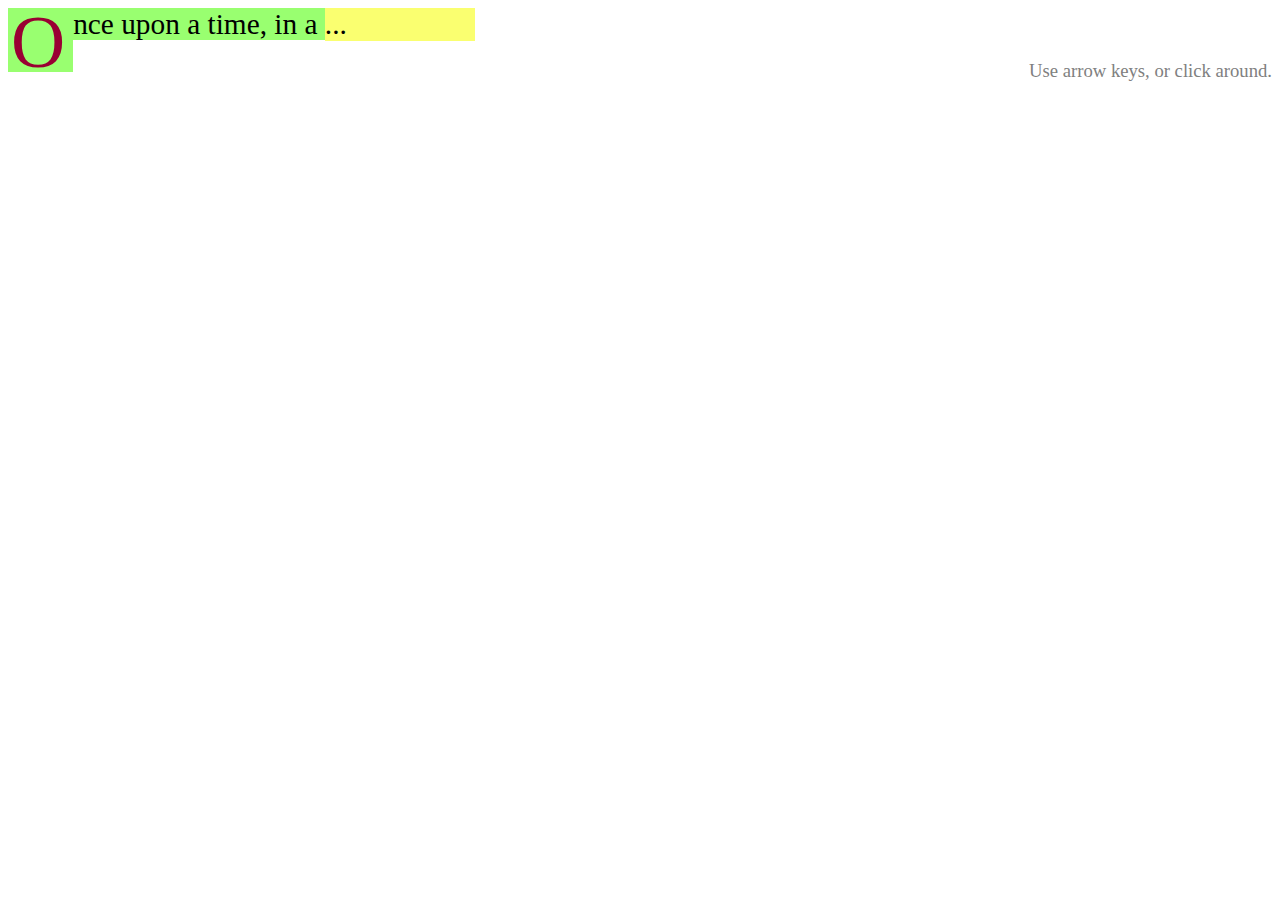
<file: index.html>
<!doctype html>
<html>
  <head>
    <!-- https://developer.mozilla.org/en-US/docs/Web/HTML/Viewport_meta_tag -->
    <meta name="viewport" content="width=device-width, initial-scale=1" />
    <link rel="stylesheet" href="style.css">
    <title>Once upon a time...</title>
  </head>
  <body>
    <div id="main">

    </div>
    <p style="float: right; color: gray;">Use arrow keys, or click around.</p>
  </body>
  <script type="text/javascript" src="jquery-3.7.1.min.js"></script>
  <script type="text/javascript" src="ztnd_graph.js"></script>
  <script type="text/javascript" src="ztnd_choices.js"></script>
  <script type="text/javascript" src="once.js"></script>
  <script type="text/javascript">

    function main() {
      const segGen = new SegmentGenerator(ZTND_GRAPH, ZTND_CHOICES);
      segGen.generate();

      const viz = new SegmentViz(segGen.nodes, segGen.edges);

      // https://developer.mozilla.org/en-US/docs/Web/API/KeyboardEvent/key
      window.addEventListener(
          "keydown",
          (event) => {
            if (event.defaultPrevented) {
              return; // Do nothing if the event was already processed
            }
        
            switch (event.key) {
              case "ArrowDown":
                // Do something for "down arrow" key press.
                viz.arrowDown();
                break;
              case "ArrowUp":
                // Do something for "up arrow" key press.
                //grapher.arrowUp();
                break;
              case "ArrowLeft":
                // Do something for "left arrow" key press.
                viz.arrowLeft();
                break;
              case "ArrowRight":
                // Do something for "right arrow" key press.
                viz.arrowRight();
                break;
              case "Enter":
                // Do something for "enter" or "return" key press.
                break;
              case " ":
                // Do something for "space" key press.
                break;
              case "Escape":
                // Do something for "esc" key press.
                break;
              default:
                return; // Quit when this doesn't handle the key event.
            }
        
            // Cancel the default action to avoid it being handled twice
            event.preventDefault();
          },
          true,
        );

      return viz;
    }

    const SEG_VIZ = main();

    function CLICK_SEGMENT(segId) {
      SEG_VIZ.clickSegment(segId);
    }

    
  </script>
</html>
</file>
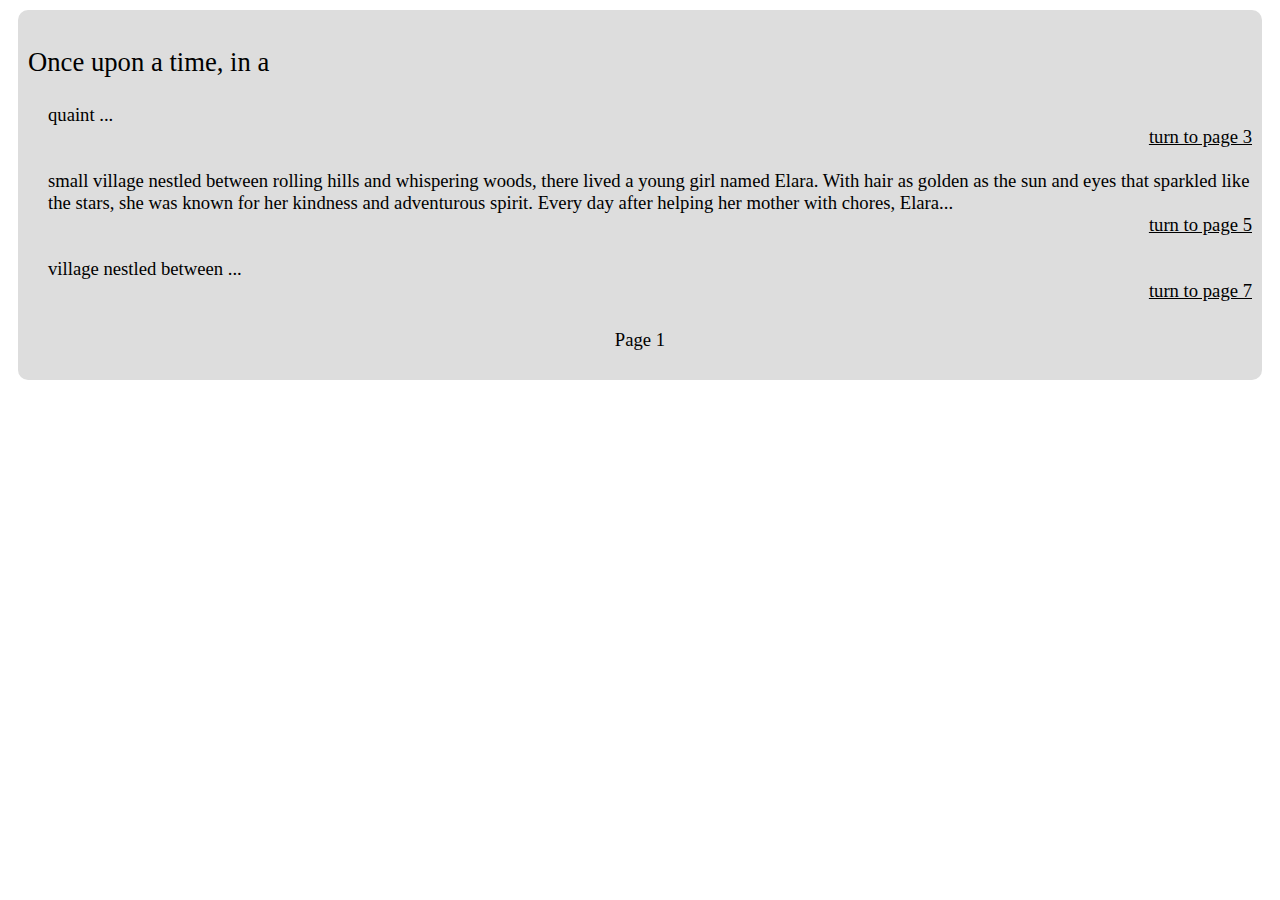
<file: pages.html>
<!doctype html>
<html>
  <head>
    <!-- https://developer.mozilla.org/en-US/docs/Web/HTML/Viewport_meta_tag -->
    <meta name="viewport" content="width=device-width, initial-scale=1" />
    <link rel="stylesheet" href="style.css">
    <title>Once upon a time...</title>
  </head>
  <body>
    <div id="main">

    </div>
  </body>
  <script type="text/javascript" src="jquery-3.7.1.min.js"></script>
  <script type="text/javascript" src="ztnd_graph.js"></script>
  <script type="text/javascript" src="ztnd_choices.js"></script>
  <script type="text/javascript" src="once.js"></script>
  <script type="text/javascript">

    function main() {
      const segGen = new SegmentGenerator(ZTND_GRAPH, ZTND_CHOICES);
      segGen.generate();
      const paged = new PagedStory(segGen.nodes, segGen.edges);
      paged.generate();
      const viz = new PagedViz(paged);
      viz.genLatex();
      
      return viz;
    }

    const PAGED_VIZ = main();

    function CLICK_PAGE_TURN(pageNum) {
        PAGED_VIZ.clickPageTurn(pageNum);
    }

    
  </script>
</html>
</file>
<file: style.css>
body {
    font-size: 14pt;
    font-family: Georgia;
}

.nugget {
    cursor: pointer;
    font-size: 22pt;
}

/* https://css-tricks.com/snippets/css/drop-caps/ */
.first-letter {
    color: #903;
    float: left;
    font-size: 75px;
    line-height: 60px;
    padding-top: 4px;
    padding-right: 8px;
    padding-left: 3px;
}

.dotdotdot {
    width: 150px;
    display: inline-block;
    background-color: hsl(62, 100%, 72%);
}
</file>
